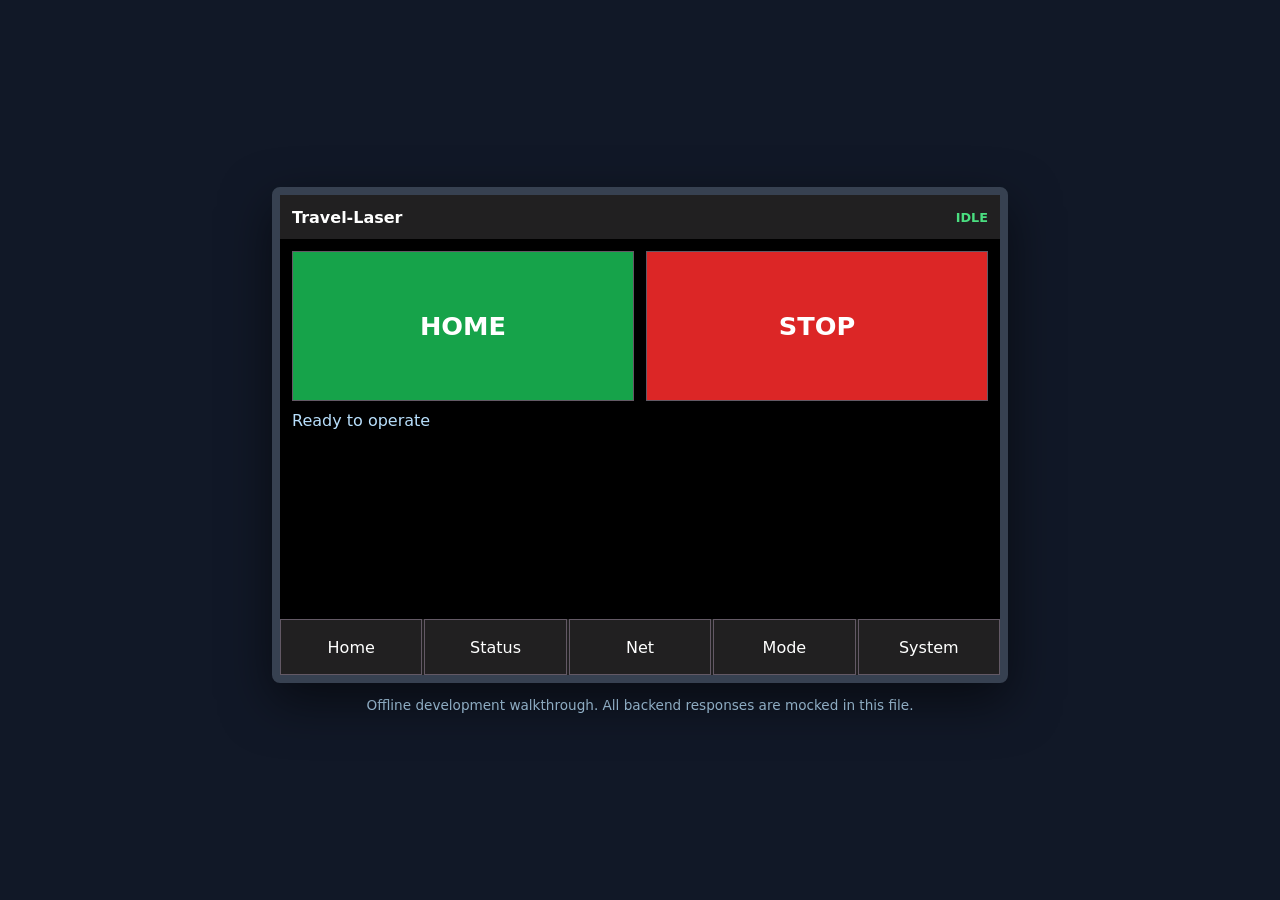
<file: dev/touchscreen-walkthrough.html>
<!doctype html>
<html lang="en">
<head>
  <meta charset="utf-8">
  <meta name="viewport" content="width=device-width, initial-scale=1">
  <title>Travel-Laser Touchscreen Walkthrough</title>
  <style>
    :root {
      color-scheme: dark;
      font-family: system-ui, sans-serif;
      background: #111827;
      color: #f9fafb;
      --lcd-black: #000;
      --lcd-dark: #212021;
      --lcd-panel: #19281f;
      --lcd-panel-alt: #29302f;
      --lcd-gray: #635965;
      --lcd-muted: #b8dffc;
      --lcd-blue: #1237d9;
      --lcd-green: #16a34a;
      --lcd-red: #dc2626;
    }
    body { margin: 0; min-height: 100vh; display: grid; place-items: center; background: #111827; }
    .stage { display: grid; gap: 14px; justify-items: center; }
    .lcd { width: min(90vw, 720px); aspect-ratio: 3 / 2; background: #000; border: 8px solid #374151; border-radius: 8px; overflow: hidden; position: relative; box-shadow: 0 18px 50px #0008; }
    .screen { width: 100%; height: 100%; display: grid; grid-template-rows: 44px 1fr 56px; background: var(--lcd-black); color: #fff; }
    header { display: flex; align-items: center; padding: 0 12px; background: var(--lcd-dark); font-weight: 800; }
    header .state { margin-left: auto; color: #4ade80; font-size: .8rem; }
    main { overflow: auto; padding: 12px; display: grid; align-content: start; gap: 10px; }
    nav { display: grid; grid-template-columns: repeat(5, 1fr); gap: 2px; background: var(--lcd-dark); }
    button, .row { border: 1px solid var(--lcd-gray); background: var(--lcd-dark); color: #fff; min-height: 34px; font: inherit; cursor: pointer; }
    button:hover, .row:hover { background: var(--lcd-blue); }
    button:disabled { opacity: .45; cursor: not-allowed; }
    .hero-actions { display: grid; grid-template-columns: 1fr 1fr; gap: 12px; min-height: 150px; }
    .hero-actions button { font-size: 1.6rem; font-weight: 800; }
    .home { background: var(--lcd-green); }
    .stop, .danger { background: var(--lcd-red); }
    .panel { border: 1px solid var(--lcd-gray); padding: 10px; background: var(--lcd-panel); }
    .rows { display: grid; gap: 5px; }
    .row { display: flex; justify-content: space-between; align-items: center; padding: 7px 10px; text-align: left; }
    .muted { color: var(--lcd-muted); }
    .good { color: #4ade80; } .warn { color: #fde047; } .bad { color: #f87171; }
    .wifi-list { display: grid; gap: 4px; }
    .wifi-list button { display: flex; justify-content: space-between; padding: 6px 10px; text-align: left; }
    .toolbar { display: flex; gap: 6px; flex-wrap: wrap; }
    .modal-shade { position: absolute; inset: 0; background: rgba(0, 0, 0, .74); display: grid; place-items: center; padding: 24px; }
    .modal { width: min(100%, 430px); border: 2px solid var(--lcd-blue); background: var(--lcd-dark); padding: 16px; display: grid; gap: 12px; box-shadow: 0 10px 30px #000c; }
    .modal-actions { display: grid; grid-template-columns: 1fr 1fr; gap: 8px; }
    .keyboard { display: grid; gap: 4px; }
    .keys { display: grid; grid-template-columns: repeat(10, 1fr); gap: 3px; }
    .keys button { min-height: 28px; font-size: .8rem; }
    input { width: 100%; box-sizing: border-box; background: var(--lcd-black); color: #fff; border: 1px solid var(--lcd-gray); padding: 8px; font: inherit; }
    .help { color: var(--lcd-muted); font-size: .85rem; }
  </style>
</head>
<body>
  <div class="stage">
    <div class="lcd" id="lcd"></div>
    <div class="help">Offline development walkthrough. All backend responses are mocked in this file.</div>
  </div>
  <script>
    const state = {
      screen: "home", online: true, machine: "idle", homed: false, power: true, estop: false,
      relay: true, usb: true, grbl: true, lightburn: false, mode: "network", wifi: "WorkshopWiFi",
      wifiIp: "192.168.1.58", ethernetIp: "192.168.1.42", networks: [
        { ssid: "WorkshopWiFi", signal: 92, security: "WPA2", saved: true },
        { ssid: "TravelLaser-Guest", signal: 75, security: "WPA2", saved: false },
        { ssid: "Open Workshop", signal: 61, security: "open", saved: false }
      ], selected: null, dialog: null
    };
    const screens = ["home", "status", "net", "mode", "system"];
    const lcd = document.getElementById("lcd");
    const esc = value => String(value).replace(/[&<>\"]/g, c => ({"&":"&amp;","<":"&lt;",">":"&gt;",'"':"&quot;"}[c]));
    function apiResult(ok, message) { return { ok, message }; }
    function command(path, payload = {}) {
      if (path === "/commands/estop") { state.estop = true; state.relay = false; state.machine = "fault"; return apiResult(true, "E-stop active"); }
      if (path === "/commands/stop") { state.homed = false; return apiResult(true, "Stop requested"); }
      if (path === "/commands/home") { state.machine = "home"; state.homed = true; return apiResult(true, "Homing started"); }
      if (path === "/mode") { state.mode = payload.mode; return apiResult(true, "Laser mode changed"); }
      if (path === "/network/connect") { state.wifi = payload.ssid; state.wifiIp = "192.168.1.59"; return apiResult(true, "Connected"); }
      if (path === "/network/forget") { state.networks = state.networks.filter(n => n.ssid !== payload.ssid); return apiResult(true, "Network forgotten"); }
      if (path === "/logs/export") return apiResult(true, "Logs exported to USB");
      return apiResult(true, "Command accepted");
    }
    function button(label, action, cls = "") { return `<button class="${cls}" data-action="${action}">${label}</button>`; }
    function render() {
      const body = renderScreen();
      lcd.innerHTML = `<div class="screen"><header>Travel-Laser <span class="state ${state.online ? 'good' : 'bad'}">${state.online ? esc(state.machine.toUpperCase()) : 'OFFLINE'}</span></header><main>${body}</main><nav>${screens.map(s => button(s === 'net' ? 'Net' : s[0].toUpperCase() + s.slice(1), `nav:${s}`)).join('')}</nav></div>${state.dialog ? renderDialog() : ''}`;
      lcd.querySelectorAll("[data-action]").forEach(el => el.addEventListener("click", () => handle(el.dataset.action)));
      lcd.querySelectorAll("[data-ssid]").forEach(el => el.addEventListener("click", () => selectWifi(el.dataset.ssid)));
    }
    function renderScreen() {
      if (!state.online) return `<section class="panel"><h2>CONTROLLER OFFLINE</h2><p>Machine control unavailable</p><p class="muted">Physical E-stop remains active</p></section>`;
      if (state.screen === "home") return `<div class="hero-actions">${button('HOME','home','home')}${button('STOP','stop','stop')}</div><div class="muted">${state.grbl ? 'Ready to operate' : 'Waiting for laser'}</div>`;
      if (state.screen === "status") return `<div class="rows">${[['GRBL State',state.machine],['LightBurn',state.lightburn?'Connected':'Disconnected'],['Power',state.power?'12V OK':'Off'],['E-stop Sense',state.estop?'Active':'OK'],['Safety Relay',state.relay?'Engaged':'Dropped'],['Laser USB',state.usb?'Connected':'Missing'],['Tailscale','UNVALIDATED']].map(([a,b])=>`<div class="row"><span>${a}</span><strong class="${b==='Connected'||b==='OK'||b==='Engaged'?'good':'warn'}">${b}</strong></div>`).join('')}</div>`;
      if (state.screen === "net") return `<div class="panel"><strong>Ethernet</strong><div class="muted">${state.ethernetIp}</div></div><div class="panel"><strong>Wi-Fi: ${esc(state.wifi || 'Offline')}</strong><div class="muted">${state.wifiIp}</div></div><div class="wifi-list">${state.networks.map(n=>`<button data-ssid="${esc(n.ssid)}"><span>${esc(n.ssid)}</span><span>${n.signal}% ${esc(n.security)}</span></button>`).join('')}</div><div class="toolbar">${button('Scan','scan')}${button('Forget','forget')}</div>`;
      if (state.screen === "mode") return `<div class="rows">${button('Network Mode','mode:network')}${button('VirtualHere Service Mode','mode:virtualhere')}</div><p class="muted">Current: ${esc(state.mode)}</p>`;
      return `<div class="rows">${['hardware','network','usb','logs','services','power','about'].map(x=>button(x[0].toUpperCase()+x.slice(1),`system:${x}`)).join('')}</div>`;
    }
    function renderDialog() {
      const d = state.dialog;
      if (d.type === 'keyboard') return `<div class="modal-shade"><div class="modal"><h3>${esc(d.title)}</h3><input id="password" type="password" value="${esc(d.value)}" readonly><div class="keyboard">${['1234567890','qwertyuiop','asdfghjkl','zxcvbnm','!@#$%^&*()'].map(row=>`<div class="keys">${[...row].map(k=>`<button data-action="key:${esc(k)}">${k}</button>`).join('')}</div>`).join('')}</div><div class="modal-actions">${button('Cancel','dialog:cancel')}${button('Connect','dialog:connect','home')}</div></div></div>`;
      return `<div class="modal-shade"><div class="modal"><h3>${esc(d.title)}</h3><p>${esc(d.message)}</p>${d.type==='busy'?'<p class="muted">Please wait...</p>':''}<div class="modal-actions">${d.type==='busy'?'':button('Cancel','dialog:cancel')}${button(d.type==='confirm'?'Confirm':'OK',d.type==='confirm'?'dialog:confirm':'dialog:cancel','home')}</div></div></div>`;
    }
    function selectWifi(ssid) { const n = state.networks.find(x=>x.ssid===ssid); state.selected=ssid; if ((n.security||'open') === 'open') state.dialog={type:'confirm',title:'Connect',message:`Connect to ${ssid}?`}; else state.dialog={type:'keyboard',title:'Wi-Fi password',message:ssid,value:''}; render(); }
    function handle(action) {
      if (action.startsWith('nav:')) { state.screen=action.slice(4); render(); return; }
      if (action==='home'||action==='stop'||action==='scan') { if(action==='scan') state.dialog={type:'busy',title:'Scanning Wi-Fi',message:'Please wait...'}; else { const r=command(`/commands/${action}`); state.dialog={type:'success',title:'Complete',message:r.message}; } render(); return; }
      if (action==='estop') { command('/commands/estop'); render(); return; }
      if (action==='forget') { state.dialog={type:'confirm',title:'Forget Wi-Fi network?',message:state.selected || state.wifi}; render(); return; }
      if (action.startsWith('mode:')) { const mode=action.slice(5); state.dialog={type:'confirm',title:'Switch mode?',message:`Change to ${mode}?`,mode}; render(); return; }
      if (action.startsWith('system:')) { const item=action.slice(7); if(item==='logs') state.dialog={type:'confirm',title:'Export logs?',message:'Insert a writable USB drive first.'}; else if(['services','power'].includes(item)) state.dialog={type:'confirm',title:item==='services'?'Restart controller?':item==='power'?'Reboot or shutdown?':'Confirm',message:'This is a simulated maintenance action.'}; else state.dialog={type:'success',title:item.toUpperCase(),message:'Diagnostics are backend-derived and currently unvalidated.'}; render(); return; }
      if (action.startsWith('key:')) { if(state.dialog?.type==='keyboard') state.dialog.value += action.slice(4); render(); return; }
      if (action==='dialog:cancel') { state.dialog=null; render(); return; }
      if (action==='dialog:connect') { const r=command('/network/connect',{ssid:state.selected,password:state.dialog.value}); state.dialog={type:r.ok?'success':'error',title:r.ok?'Connected':'Failed',message:r.message}; render(); return; }
      if (action==='dialog:confirm') { const d=state.dialog; const r=d.mode ? command('/mode',{mode:d.mode}) : d.message.startsWith('Forget') ? command('/network/forget',{ssid:state.selected||state.wifi}) : command('/logs/export'); state.dialog={type:r.ok?'success':'error',title:r.ok?'Complete':'Failed',message:r.message}; render(); }
    }
    render();
  </script>
</body>
</html>
</file>
